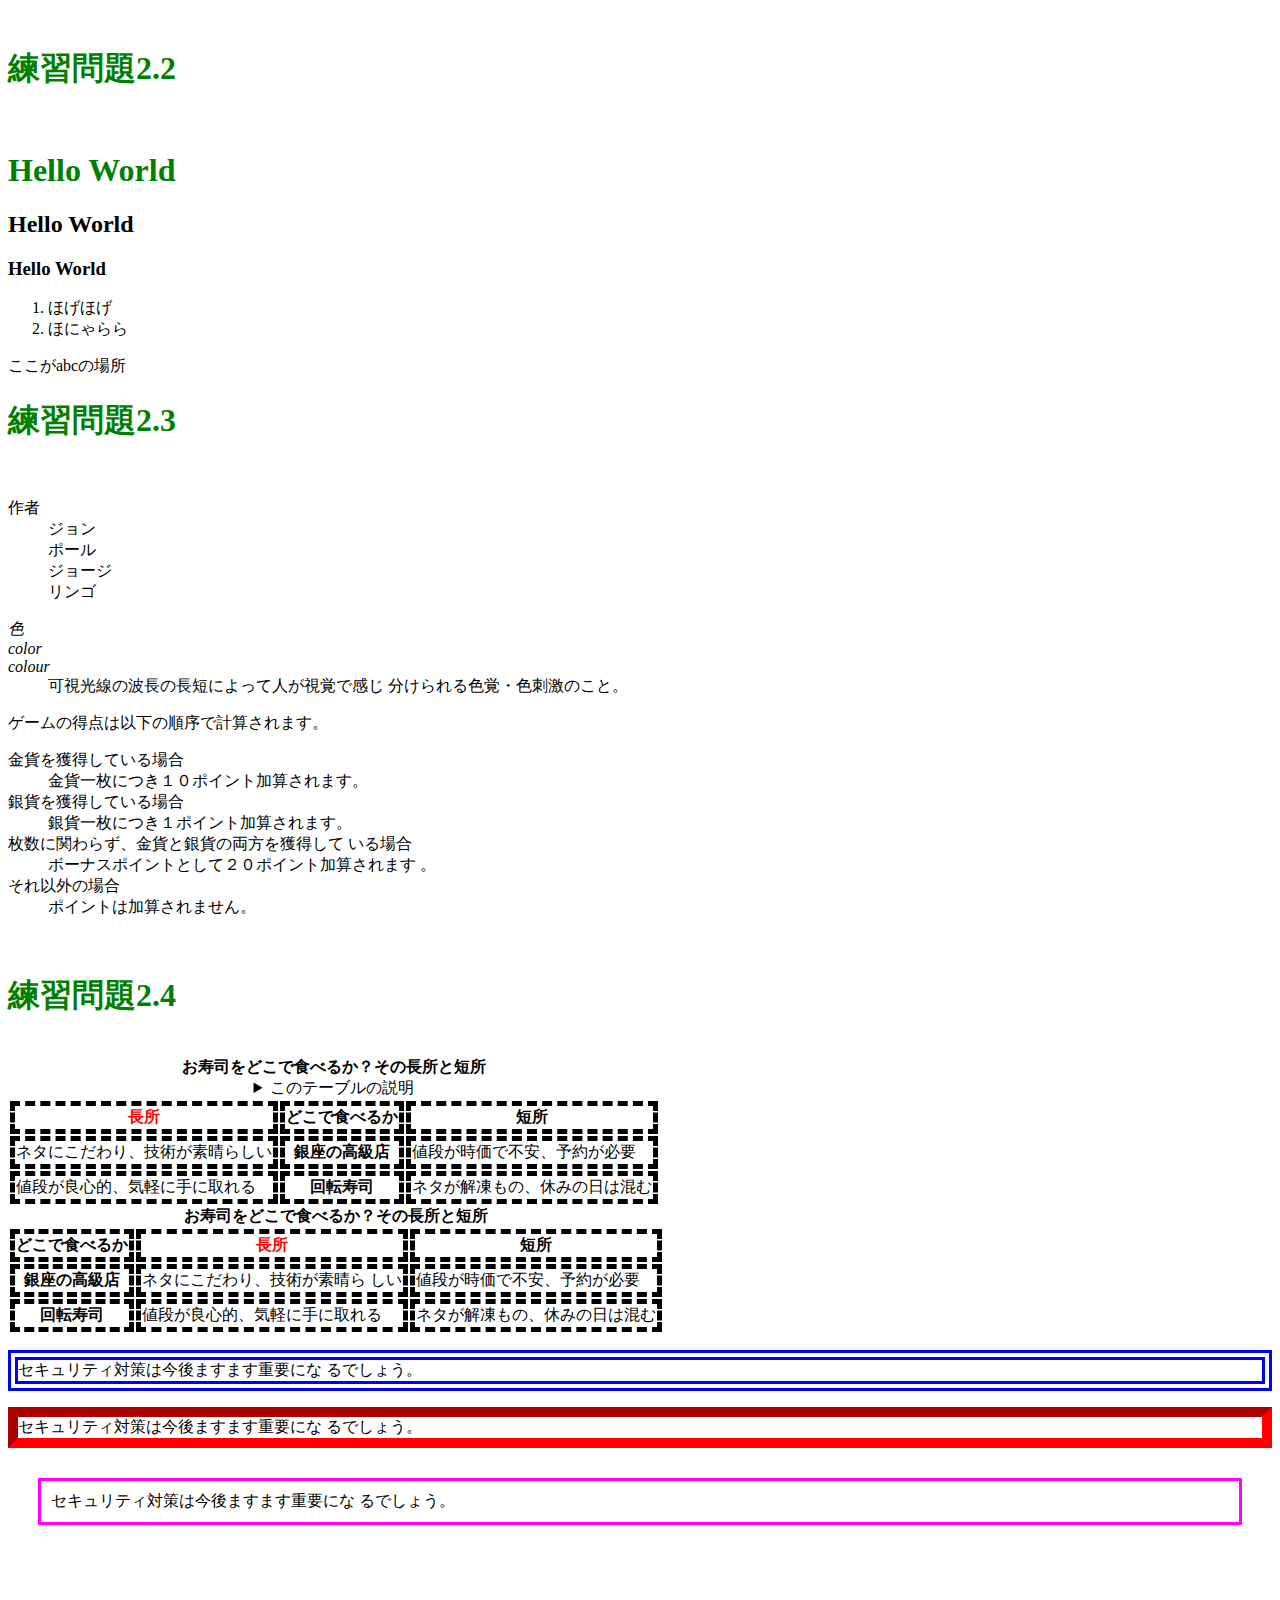
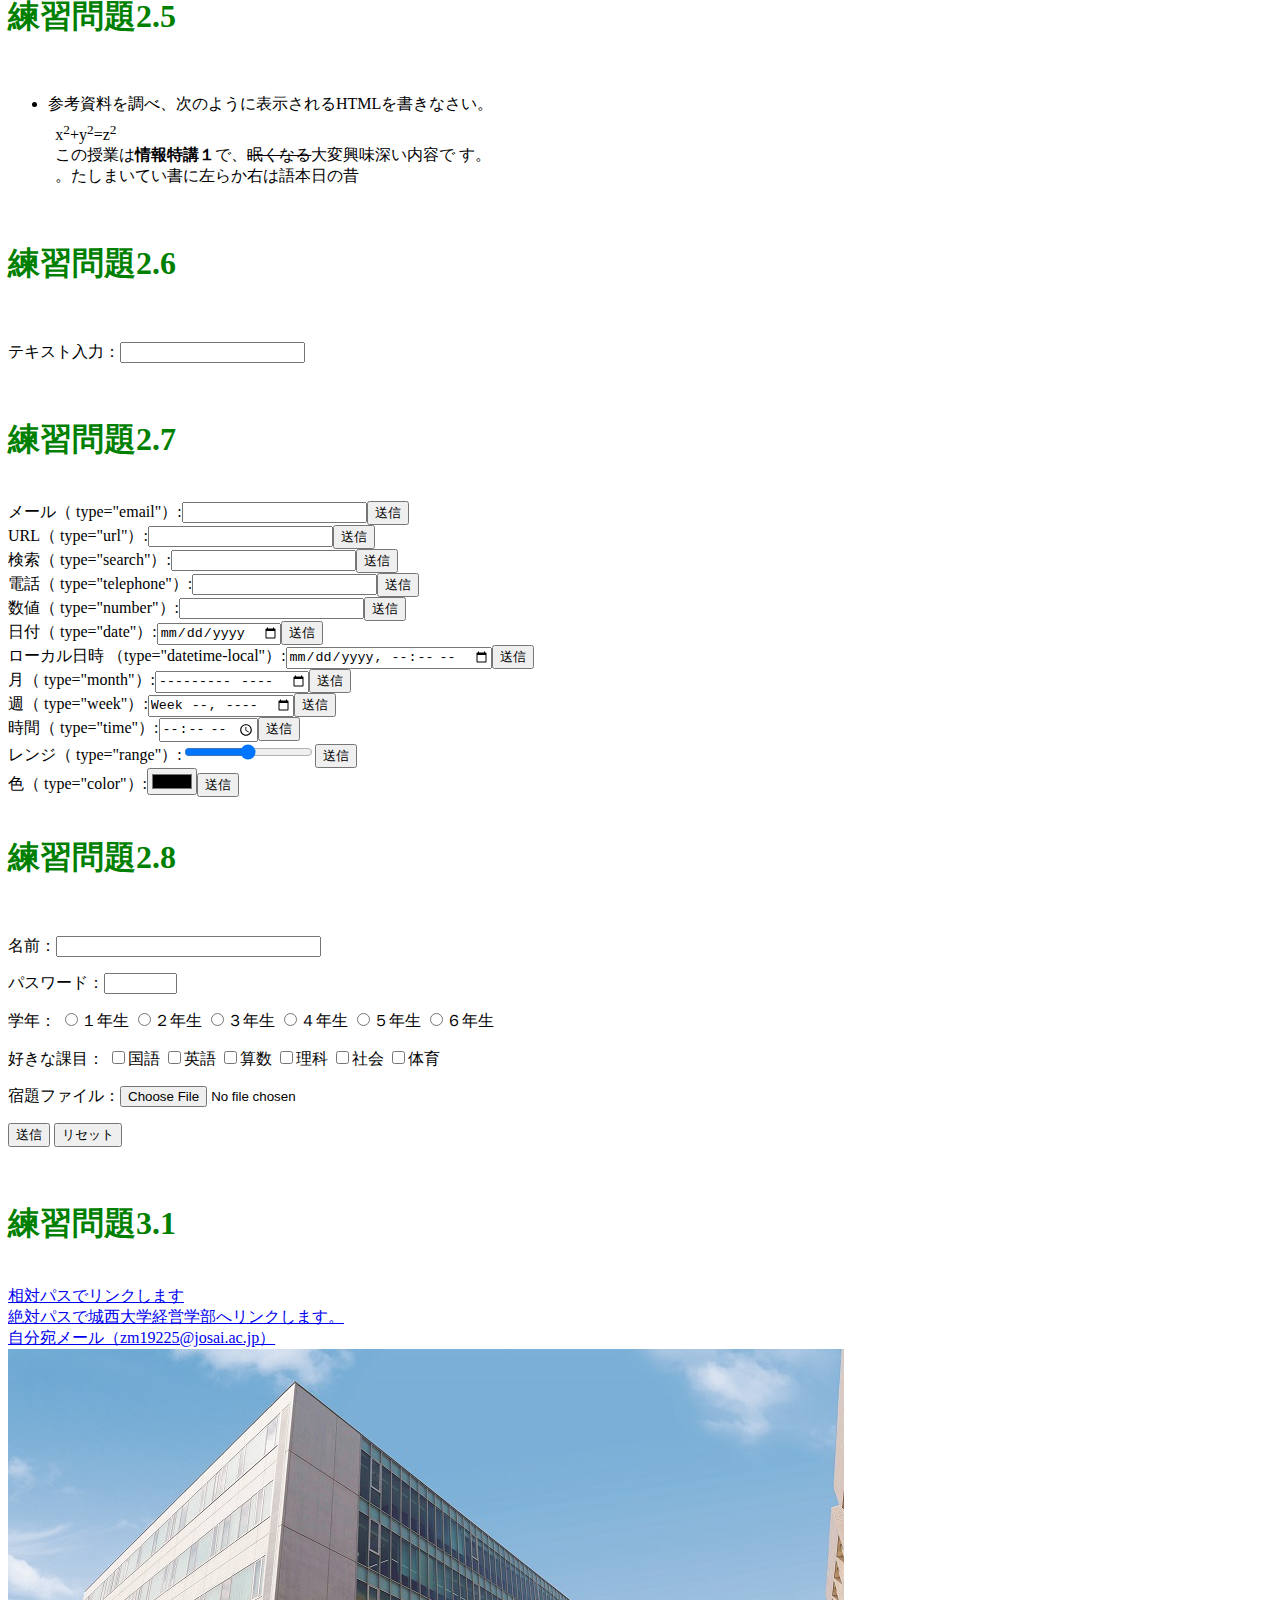
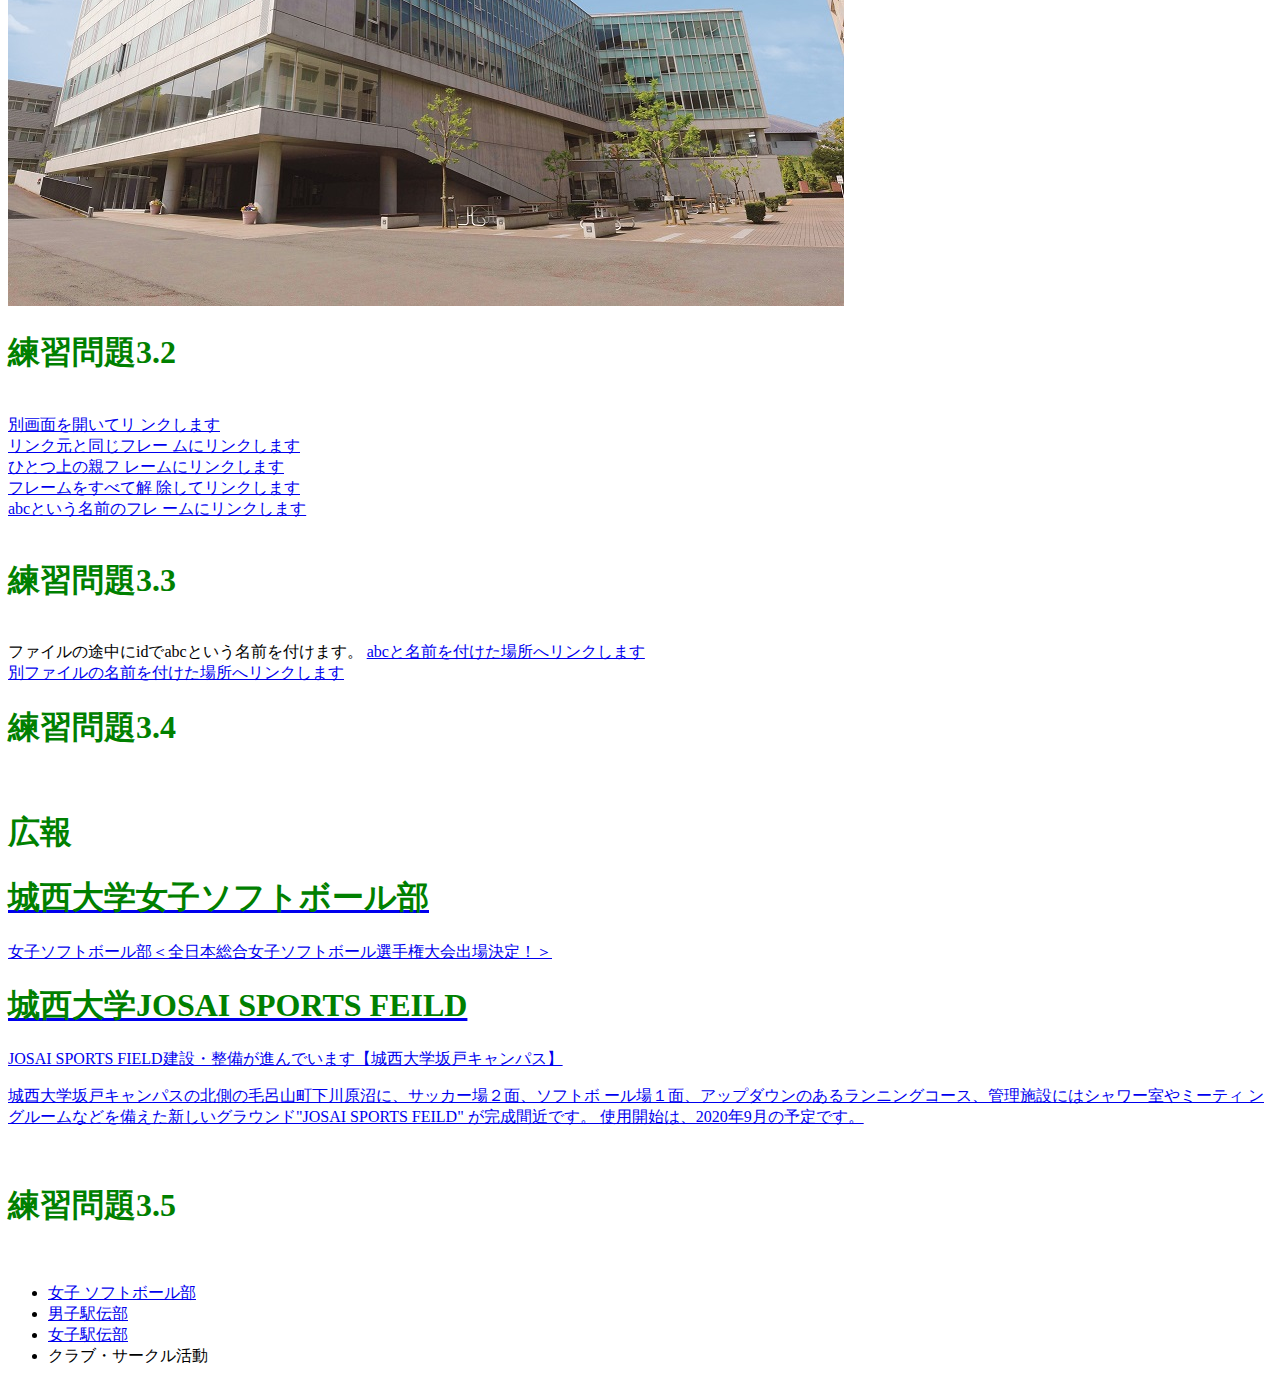
<file: index.html>
<!DOCTYPE html>
<html lang="ja">
<head>
 <meta charset="UTF-8">
 <title> Web開発の練習１</title>
 <link rel="stylesheet" href="mystyle.css"> <!--この行を追加-->
</head>
 <body>
 <!--文字の大きさの練習-->
<br>
<h1>練習問題2.2</h1>
<br>


<h1>Hello World</h1>
 <h2>Hello World</h2>
 <h3>Hello World</h3>
 <ol>
   <li>ほげほげ</li> 
   <li>ほにゃらら</li>
 </ol>
 <a id="abc">ここがabcの場所</a>
 <br>
<h1>練習問題2.3</h1>
<br>
<dl>
<dt>作者</dt>
<dd>ジョン</dd>
<dd>ポール</dd>
<dd>ジョージ</dd>
<dd>リンゴ</dd>
</dl>
     
<dl>
<dt lang="ja"><dfn>色</dfn></dt>
<dt lang="en-us"><dfn>color</dfn></dt>
<dt lang="en-gb"><dfn>colour</dfn></dt>
<dd>可視光線の波長の長短によって人が視覚で感じ
分けられる色覚・色刺激のこと。</dd>
</dl> 
<p>ゲームの得点は以下の順序で計算されます。
</p>
<dl>
<dt> 金貨を獲得している場合</dt>
<dd>金貨一枚につき１０ポイント加算されます。
</dd>
<dt>銀貨を獲得している場合</dt>
<dd>銀貨一枚につき１ポイント加算されます。</dd>
<dt>枚数に関わらず、金貨と銀貨の両方を獲得して
いる場合</dt>
<dd>ボーナスポイントとして２０ポイント加算されます
。</dd>
<dt>それ以外の場合</dt>
<dd>ポイントは加算されません。</dd>
</dl> 
<br>
<h1>練習問題2.4</h1>
<br>
<table>
<caption>
<strong>お寿司をどこで食べるか？その長所と短所</strong>
<details>
<summary>このテーブルの説明</summary>
<p>以下のテーブルでは、２番目のカラムに寿司店のタイプが入れられ
ています。その左側にそのようなタイプのお店でお寿司を食べる場合
の長所が、右側に短所が入れられています。</p>
</details>
</caption>
<thead>
<tr><th class="important">長所</th><th>どこで食べるか</th><th>短所</th></tr>
</thead>
<tbody>
<tr><td>ネタにこだわり、技術が素晴らしい</td><th>銀座の高級店
</th><td>値段が時価で不安、予約が必要</td></tr>
<tr><td>値段が良心的、気軽に手に取れる</td><th>回転寿司
</th><td>ネタが解凍もの、休みの日は混む</td></tr>
</tbody>
</table> 
<table>
<caption>
<strong>お寿司をどこで食べるか？その長所と短所</strong>
</caption>
<thead>
<tr><th>どこで食べるか</th><th class="important">長所</th><th>短所
</th></tr>
</thead>
<tbody>
<tr><th>銀座の高級店</th><td>ネタにこだわり、技術が素晴ら
しい</td><td>値段が時価で不安、予約が必要</td></tr>
<tr><th>回転寿司</th><td>値段が良心的、気軽に手に取れる
</td><td>ネタが解凍もの、休みの日は混む</td></tr>
</tbody>
</table> 
<p class="sample1">セキュリティ対策は今後ますます重要にな
るでしょう。</p>
<p class="sample2">セキュリティ対策は今後ますます重要にな
るでしょう。</p>
<p class="sample3">セキュリティ対策は今後ますます重要にな
るでしょう。</p>



<br>
<h1>練習問題2.5</h1>
<br>
<ul>
<li>参考資料を調べ、次のように表示されるHTMLを書きなさい。
<p
style="margin:1ex">x<sup>2</sup>+y<sup>2</sup>=z<sup>2</sup>
<br /> 
この授業は<b>情報特講１</b>で、<s>眠くなる</s>大変興味深い内容で
す。<br />
<bdo dir="rtl">昔の日本語は右から左に書いていました。</bdo></p>
</li> 
</ul>
<br>
<h1>練習問題2.6</h1>
<br>
<p>テキスト入力：<input type="text"></p>
<br>
<h1>練習問題2.7</h1>
<br>
<form action="xxx.php" method="post"><label>メール（
type="email"）:<input type="email"
name="email"></label><input type="submit" value="送信
"></form>
<form action="xxx.php" method="post"><label>URL（
type="url"）:<input type="url" name="url"></label><input
type="submit" value="送信"></form>
<form action="xxx.php" method="post"><label>検索（
type="search"）:<input type="search"
name="search"></label><input type="submit" value="送信
"></form>
<form action="xxx.php" method="post"><label>電話（
type="telephone"）:<input type="tel"
name="tel"></label><input type="submit" value="送信
"></form>
<form action="xxx.php" method="post"><label>数値（
type="number"）:<input type="number" 
name="number"></label><input type="submit" value="送信
"></form>
<form action="xxx.php" method="post"><label>日付（
type="date"）:<input type="date"
name="date"></label><input type="submit" value="送信
"></form>
<form action="xxx.php" method="post"><label>ローカル日時
（type="datetime-local"）:<input type="datetime-local"
name="datetime-local"></label><input type="submit"
value="送信"></form>
<form action="xxx.php" method="post"><label>月（
type="month"）:<input type="month"
name="month"></label><input type="submit" value="送信
"></form>
<form action="xxx.php" method="post"><label>週（
type="week"）:<input type="week"
name="week"></label><input type="submit" value="送信
"></form>
<form action="xxx.php" method="post"><label>時間（
type="time"）:<input type="time"
name="time"></label><input type="submit" value="送信
"></form>
<form action="xxx.php" method="post"><label>レンジ（
type="range"）:<input type="range"
name="range"></label><input type="submit" value="送信
"></form>
<form action="xxx.php" method="post"><label>色（
type="color"）:<input type="color"
name="color"></label><input type="submit" value="送信
"></form>
<br>
<h1>練習問題2.8</h1>
<br>
<p><label>名前：<input type="text" name="name" size="30" maxlength="20"></label></p>
<p><label>パスワード：<input type="password" name="pass" size="6"
maxlength="4"></label></p>
<p>学年：
<label><input type="radio" name="gakunen" value="1">１年生</label>
<label><input type="radio" name="gakunen" value="2">２年生</label>
<label><input type="radio" name="gakunen" value="3">３年生</label>
<label><input type="radio" name="gakunen" value="4">４年生</label>
<label><input type="radio" name="gakunen" value="5">５年生</label>
<label><input type="radio" name="gakunen" value="6">６年生</label>
</p>
<p>好きな課目：
<label><input type="checkbox" name="kamoku" value="kokugo">国語</label>
<label><input type="checkbox" name="kamoku" value="eigo">英語</label>
<label><input type="checkbox" name="kamoku" value="sansu">算数</label>
<label><input type="checkbox" name="kamoku" value="rika">理科</label>
<label><input type="checkbox" name="kamoku" value="syakai">社会</label>
<label><input type="checkbox" name="kamoku" value="taiiku">体育</label>
</p>
<p><label>宿題ファイル：<input type="file" name="syukudai"></label></p>
<p>
<input type="submit" value="送信">
<input type="reset" value="リセット">
</p>
<br>
<h1>練習問題3.1</h1>
<br>
<a href="a.html">相対パスでリンクします</a><br>
<a
href="https://www.josai.ac.jp/education/management/index.html">絶対パスで城西大学経営学部へリンクします。</a><br>
<a href="mailto:zm19225@josai.ac.jp">自分宛メール（zm19225@josai.ac.jp）</a><br>
<a href="https://www.josai.ac.jp/education/management/index.html/">
<img src="./image/keiei_small.jpg" alt="城西大学ホームページ"></a>

<br>
<h1>練習問題3.2</h1>
<br>
<a href="a.html" target="_blank">別画面を開いてリ
ンクします</a><br>
<a href="a.html" target="_self">リンク元と同じフレー
ムにリンクします</a><br>
<a href="a.html" target="_parent">ひとつ上の親フ
レームにリンクします</a><br>
<a href="a.html" target="_top">フレームをすべて解
除してリンクします</a><br>
<a href="a.html" target="abc">abcという名前のフレ
ームにリンクします</a><br>

<br>
<h1>練習問題3.3</h1>
<br>
ファイルの途中にidでabcという名前を付けます。
<a href="#abc">abcと名前を付けた場所へリンクします</a><br>
<a href="a.html#def">別ファイルの名前を付けた場所へリンクします</a>

<br>
<h1>練習問題3.4</h1>
<br>
<aside class="ad">
<h1>広報</h1>
<a href="https://www.josai.ac.jp/club/jyosisofuto.html">
<section>
<h1>城西大学女子ソフトボール部</h1>
<p>女子ソフトボール部＜全日本総合女子ソフトボール選手権大会出場決定！＞
</p>
</section></a>

<a href="https://www.josai.ac.jp/news/20200615-04.html">
<section>
<h1>城西大学JOSAI SPORTS FEILD </h1>
<p> JOSAI SPORTS FIELD建設・整備が進んでいます【城西大学坂戸キャンパス】
</p>
<p>城西大学坂戸キャンパスの北側の毛呂山町下川原沼に、サッカー場２面、ソフトボ
ール場１面、アップダウンのあるランニングコース、管理施設にはシャワー室やミーティ
ングルームなどを備えた新しいグラウンド"JOSAI SPORTS FEILD" が完成間近です。
使用開始は、2020年9月の予定です。</p>
</section></a>
</aside>

<br>
<h1>練習問題3.5</h1>
<br>
<nav>
<ul>
<li><a
href="https://www.josai.ac.jp/club/jyosisofuto.html">女子
ソフトボール部</a></li>
<li><a 
href="https://www.josai.ac.jp/club/ekiden_hakone.html">
男子駅伝部</a></li>
<li><a 
href="https://www.josai.ac.jp/club/ekiden_joshiekiden.html">
女子駅伝部</a></li>
<li><a>
クラブ・サークル活動</a></li>
</ul>
</nav> 



</body>
</html>
</file>
<file: mystyle.css>
h1 { color: green; }
th, td { border: dashed thick black; }
th.important { color: red; }
p.sample1 {border: double 10px #0000ff;}
p.sample2 {border: inset 10px #ff0000;}
p.sample3 {margin: 30px 30px;padding: 10px;border:
 medium solid #ff00ff;}
</file>
